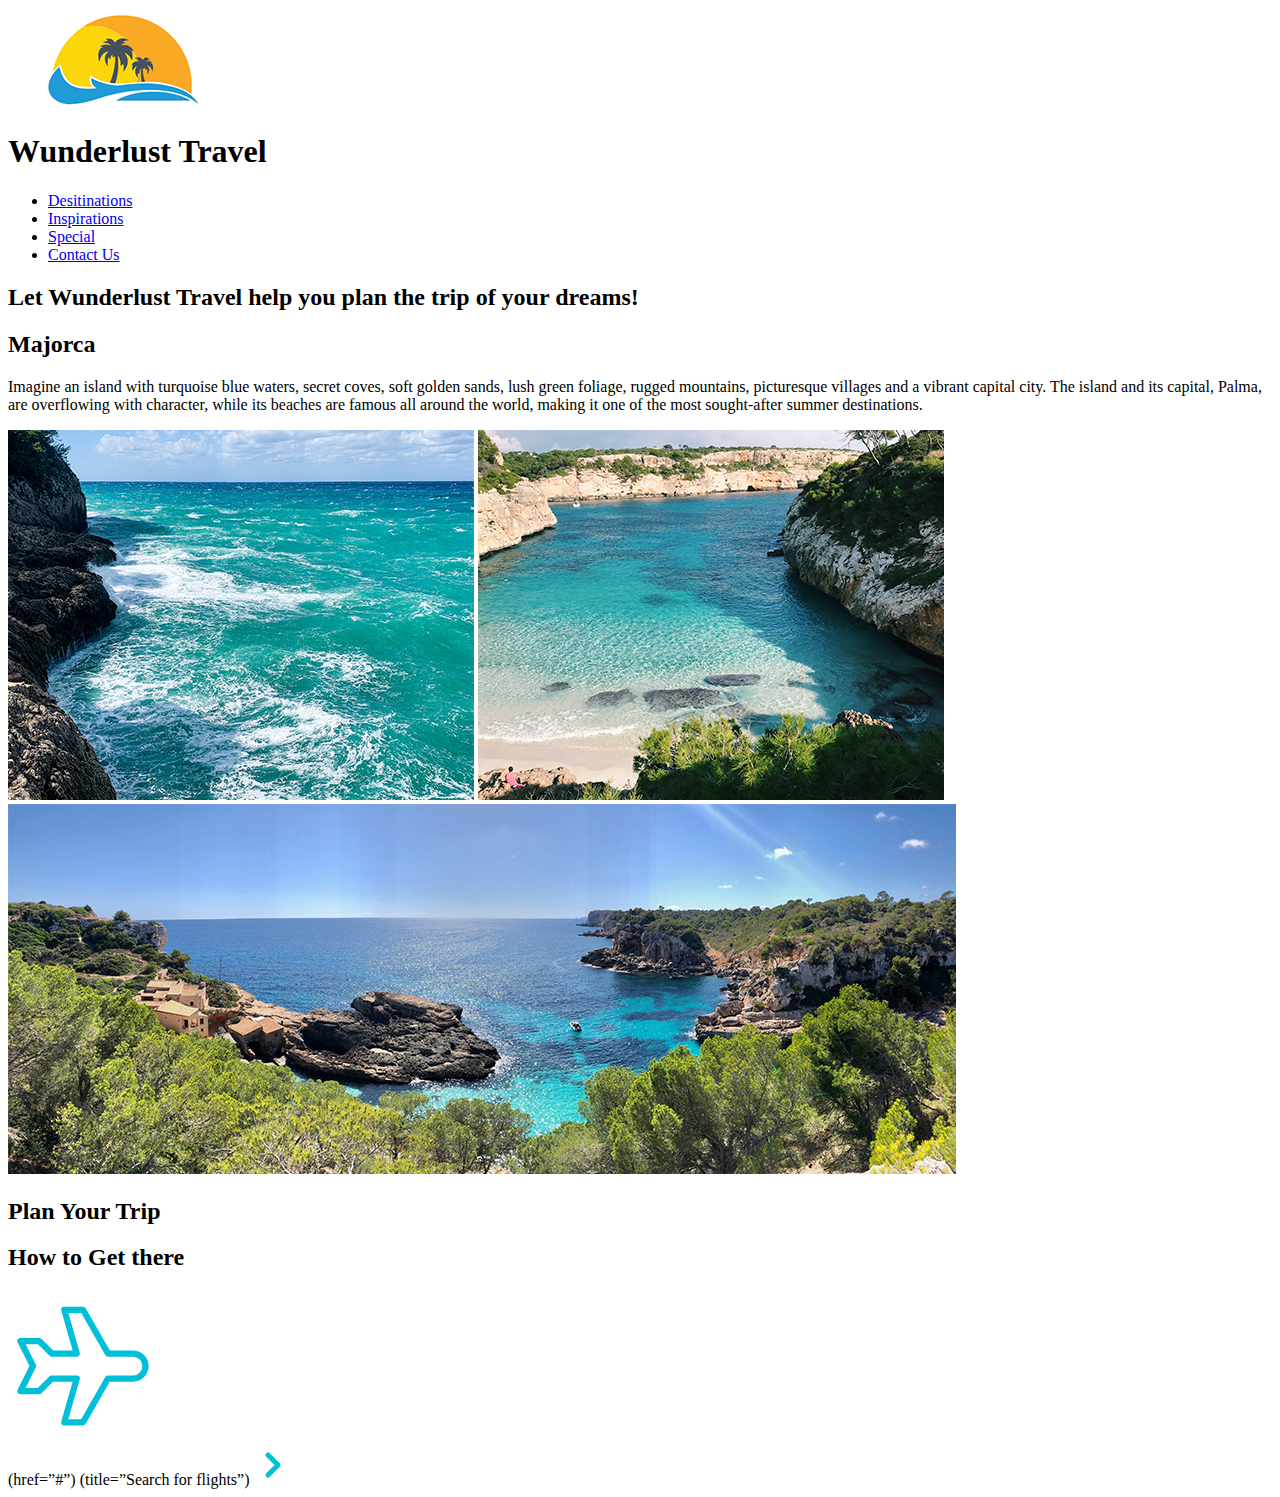
<file: index.html>
<!DOCTYPE hTML>
<html lang="en">
  <head>
            <meta charset="UTF-8">
            <meta name="viewport" content="width=divice-width, initial-scale=1">
            <title>Form Activity Solution File</title>

  </head>
  <body>
  <header>
    
    <img src="logo.png" alt="logo">  
    <h1> Wunderlust Travel</h1>
   <nav>
      <ul>
      <li><a href="#">Desitinations</a></li>
      <li><a href="#">Inspirations</a></li>
      <li><a href="#">Special</a></li>
      <li><a href="#">Contact Us</a></li>
      </ul>
   </nav>
    <h2>Let Wunderlust Travel help you plan the trip of your dreams!</h2>
  </header>  
       
      
  <section>
      <h2>Majorca</h2>
      <p> Imagine an island with turquoise blue waters, secret coves, soft golden sands, lush green foliage, rugged mountains, picturesque villages and a vibrant capital city. The island and its capital, Palma, are overflowing with character, while its beaches are famous all around the world, making it one of the most sought-after summer destinations.
      </p>

  </section>

      <img src="majorca-waves.png" alt="rockybeach">
      <img src="majorca-beach.png" alt="lagoon">
      <img src="majorca-cove.png" alt="beautiful seaside city">
 <section>
      <h2>Plan Your Trip</h2>
      <h2>How to Get there</h2>
      <svg xmlns="http://www.w3.org/2000/svg" class="icon icon-tabler icon-tabler-plane" width="150" height="150" viewBox="0 0 24 24" stroke-width="1" stroke="#00bfd8" fill="none" stroke-linecap="round" stroke-linejoin="round">
        <path stroke="none" d="M0 0h24v24H0z" fill="none"/>
        <path d="M16 10h4a2 2 0 0 1 0 4h-4l-4 7h-3l2 -7h-4l-2 2h-3l2 -4l-2 -4h3l2 2h4l-2 -7h3z" />
      </svg>

  </section>

  </body>
  
     <!-----> (href=”#”) (title=”Search for flights”)
     <title>Search for flights</title>
      <svg xmlns="http://www.w3.org/2000/svg" class="icon icon-tabler icon-tabler-chevron-right" width="40" height="40" viewBox="0 0 24 24" stroke-width="3" stroke="#00bfd8" fill="none" stroke-linecap="round" stroke-linejoin="round">
        <path stroke="none" d="M0 0h24v24H0z" fill="none"/>
        <polyline points="9 6 15 12 9 18" />
</html>
</file>
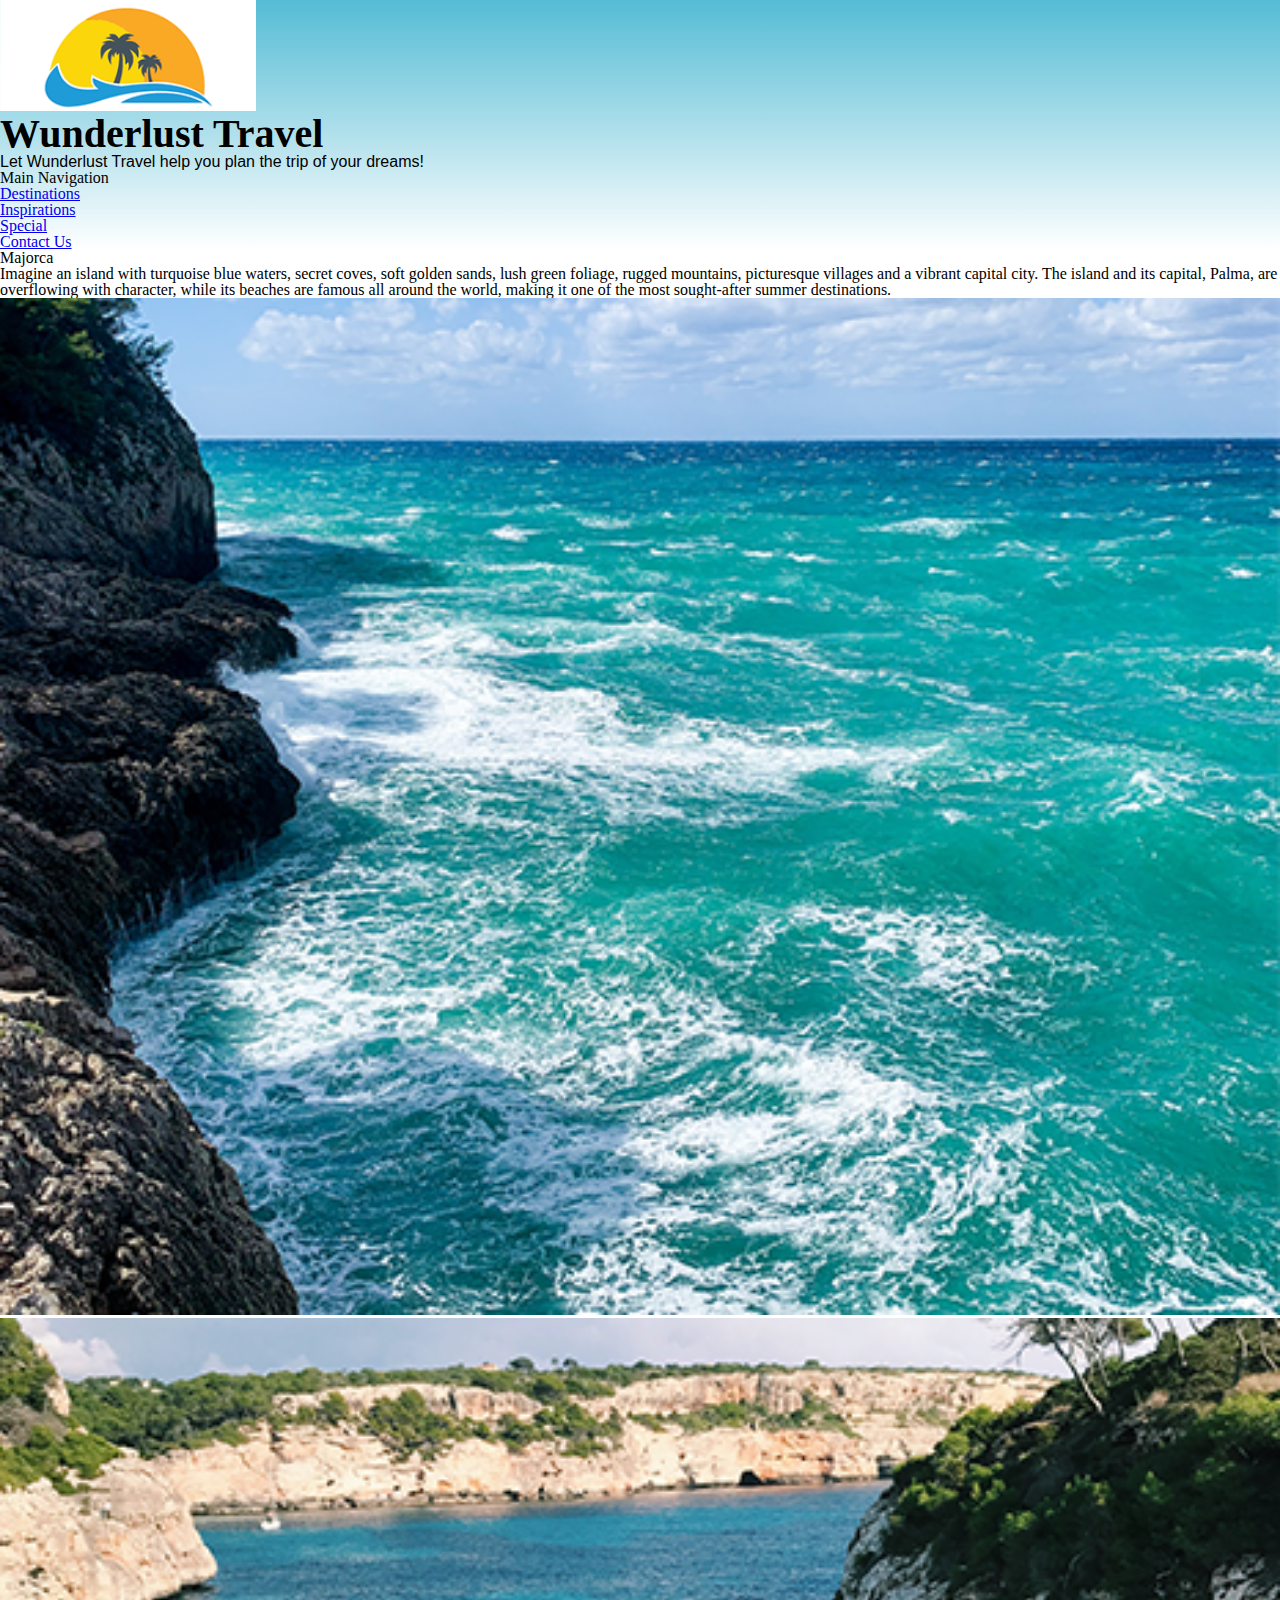
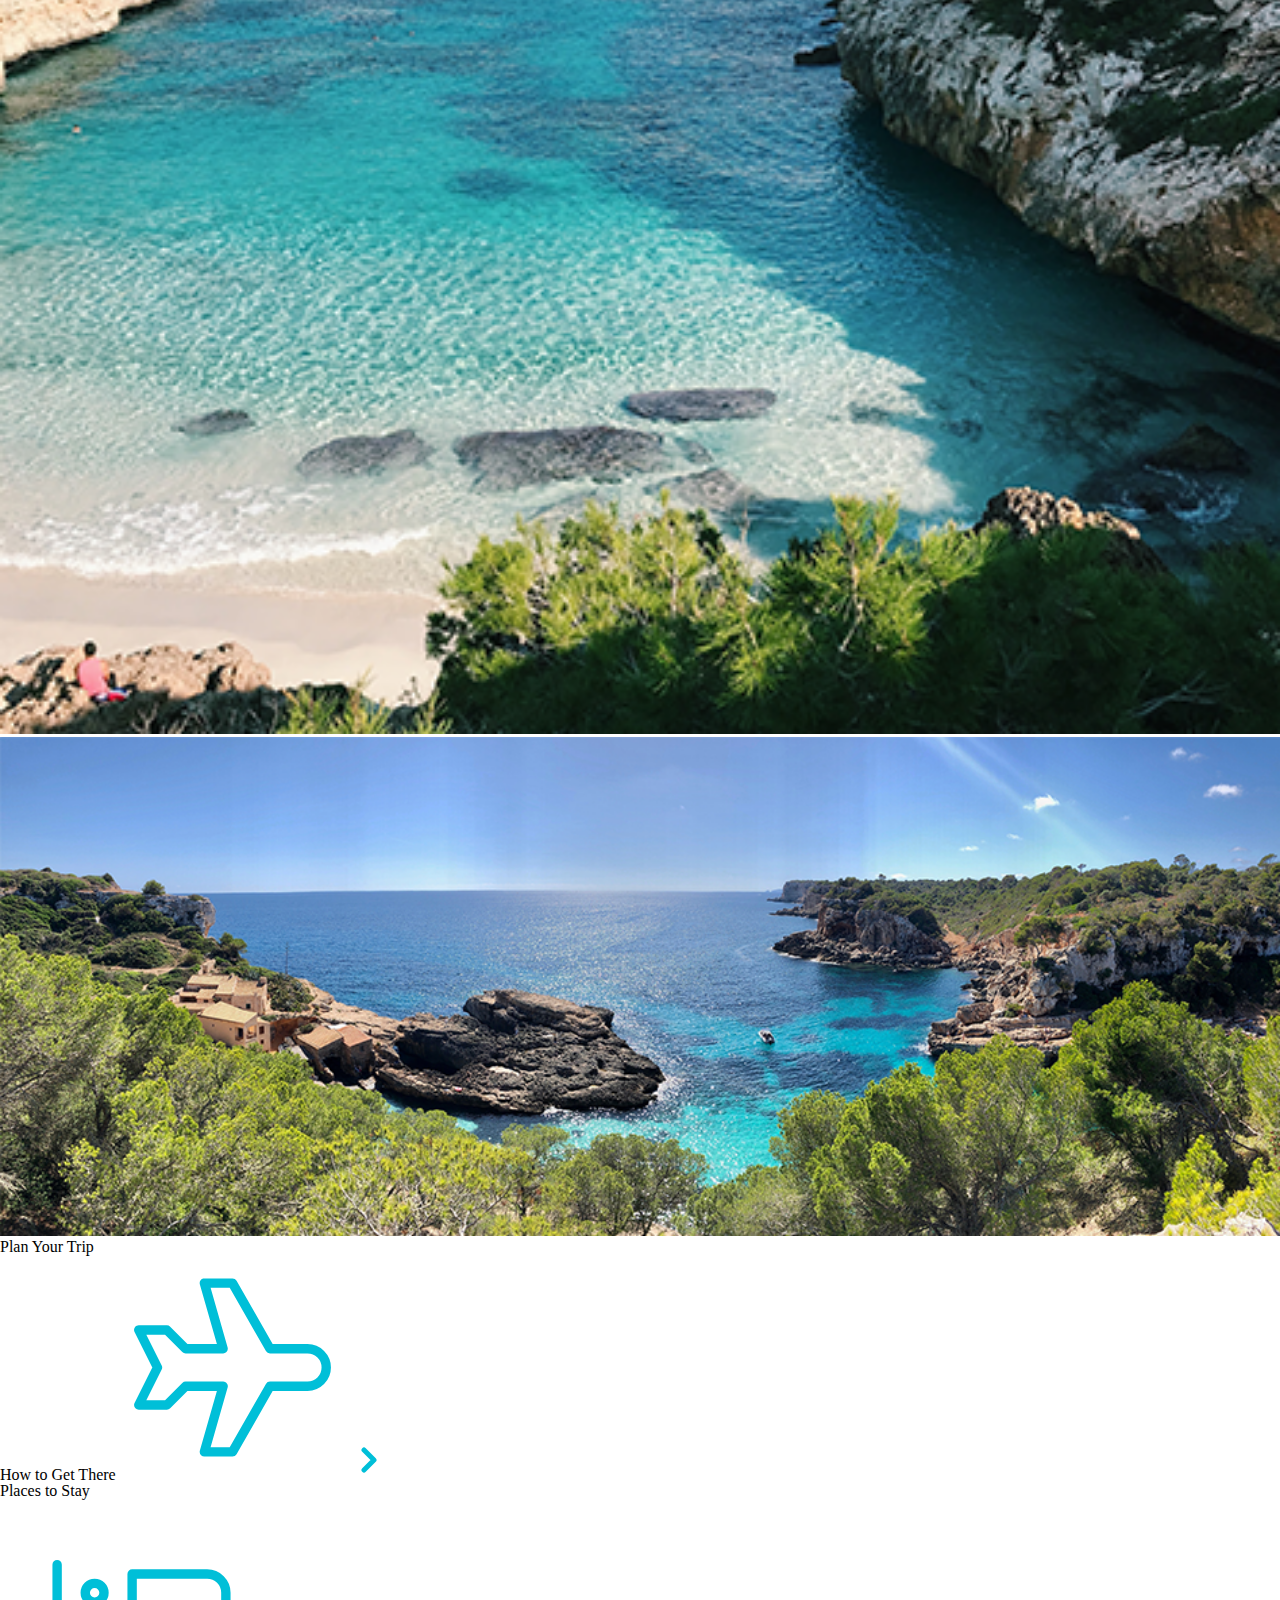
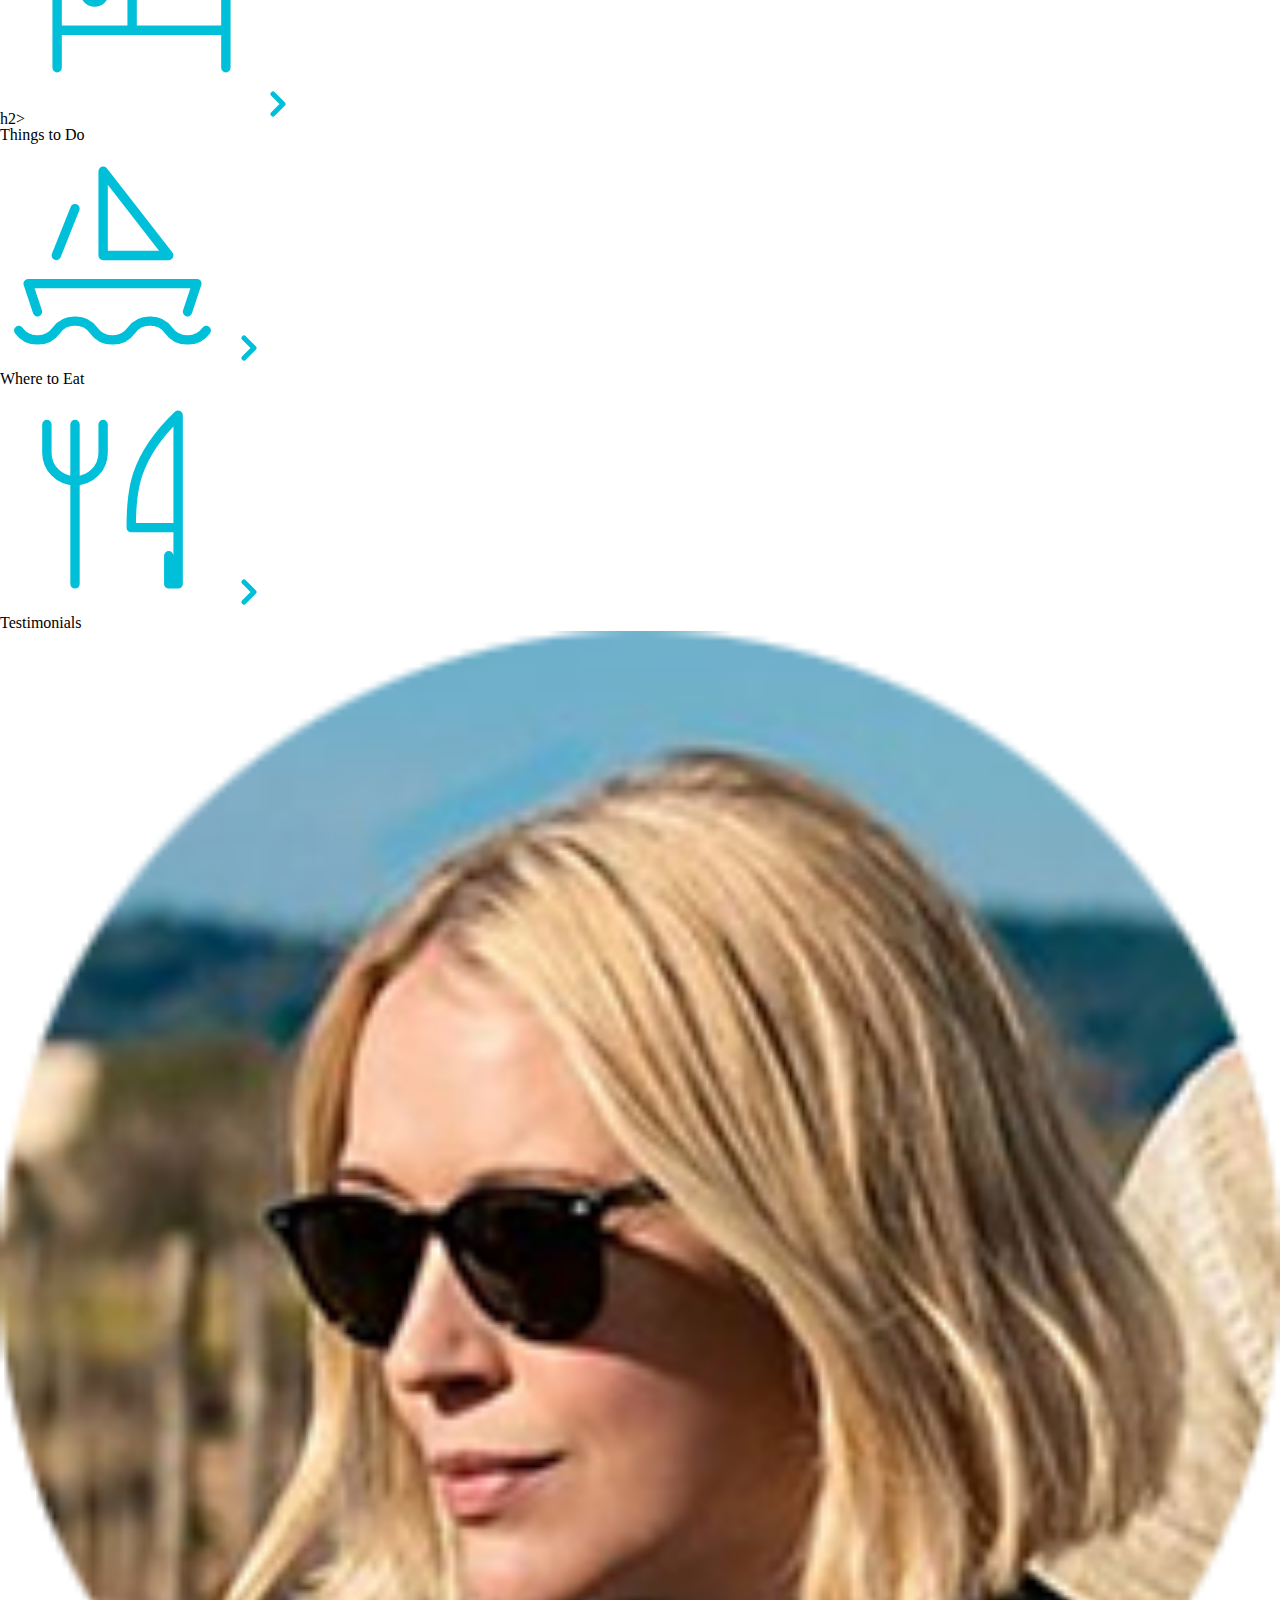
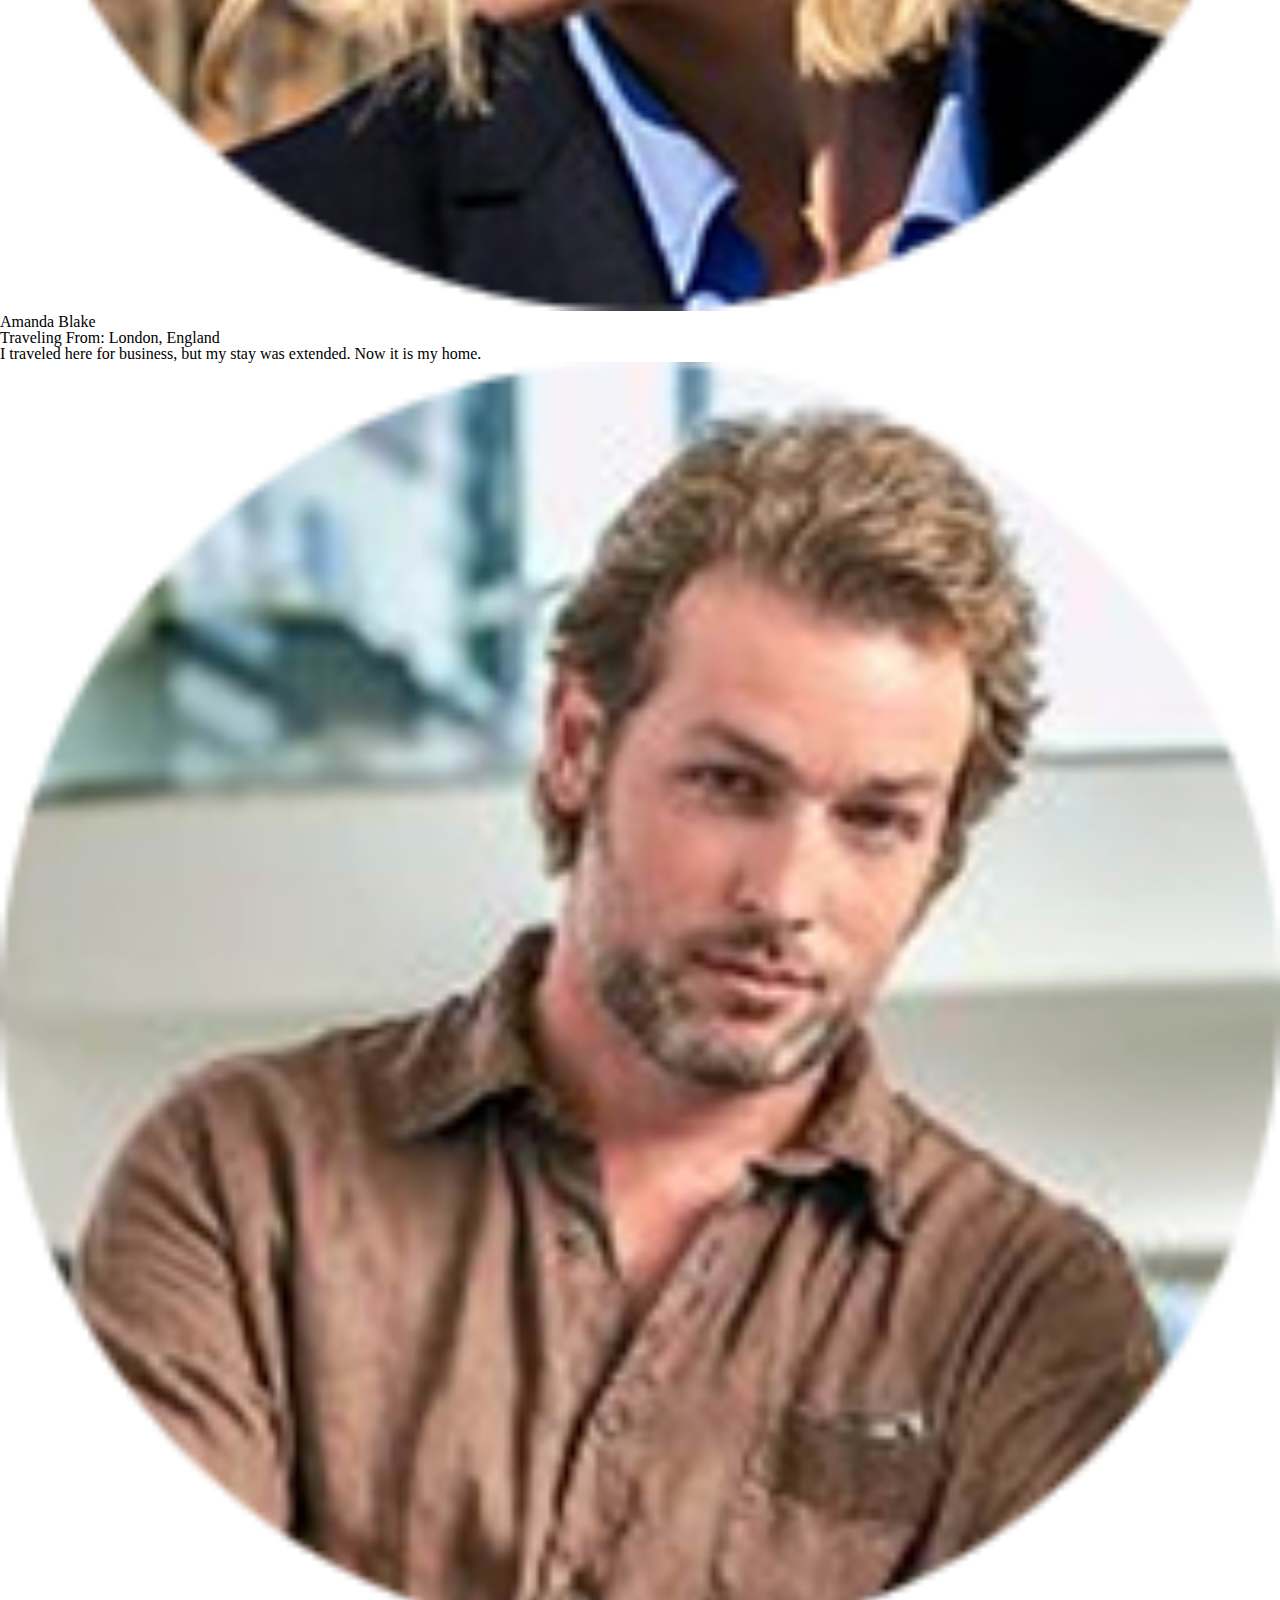
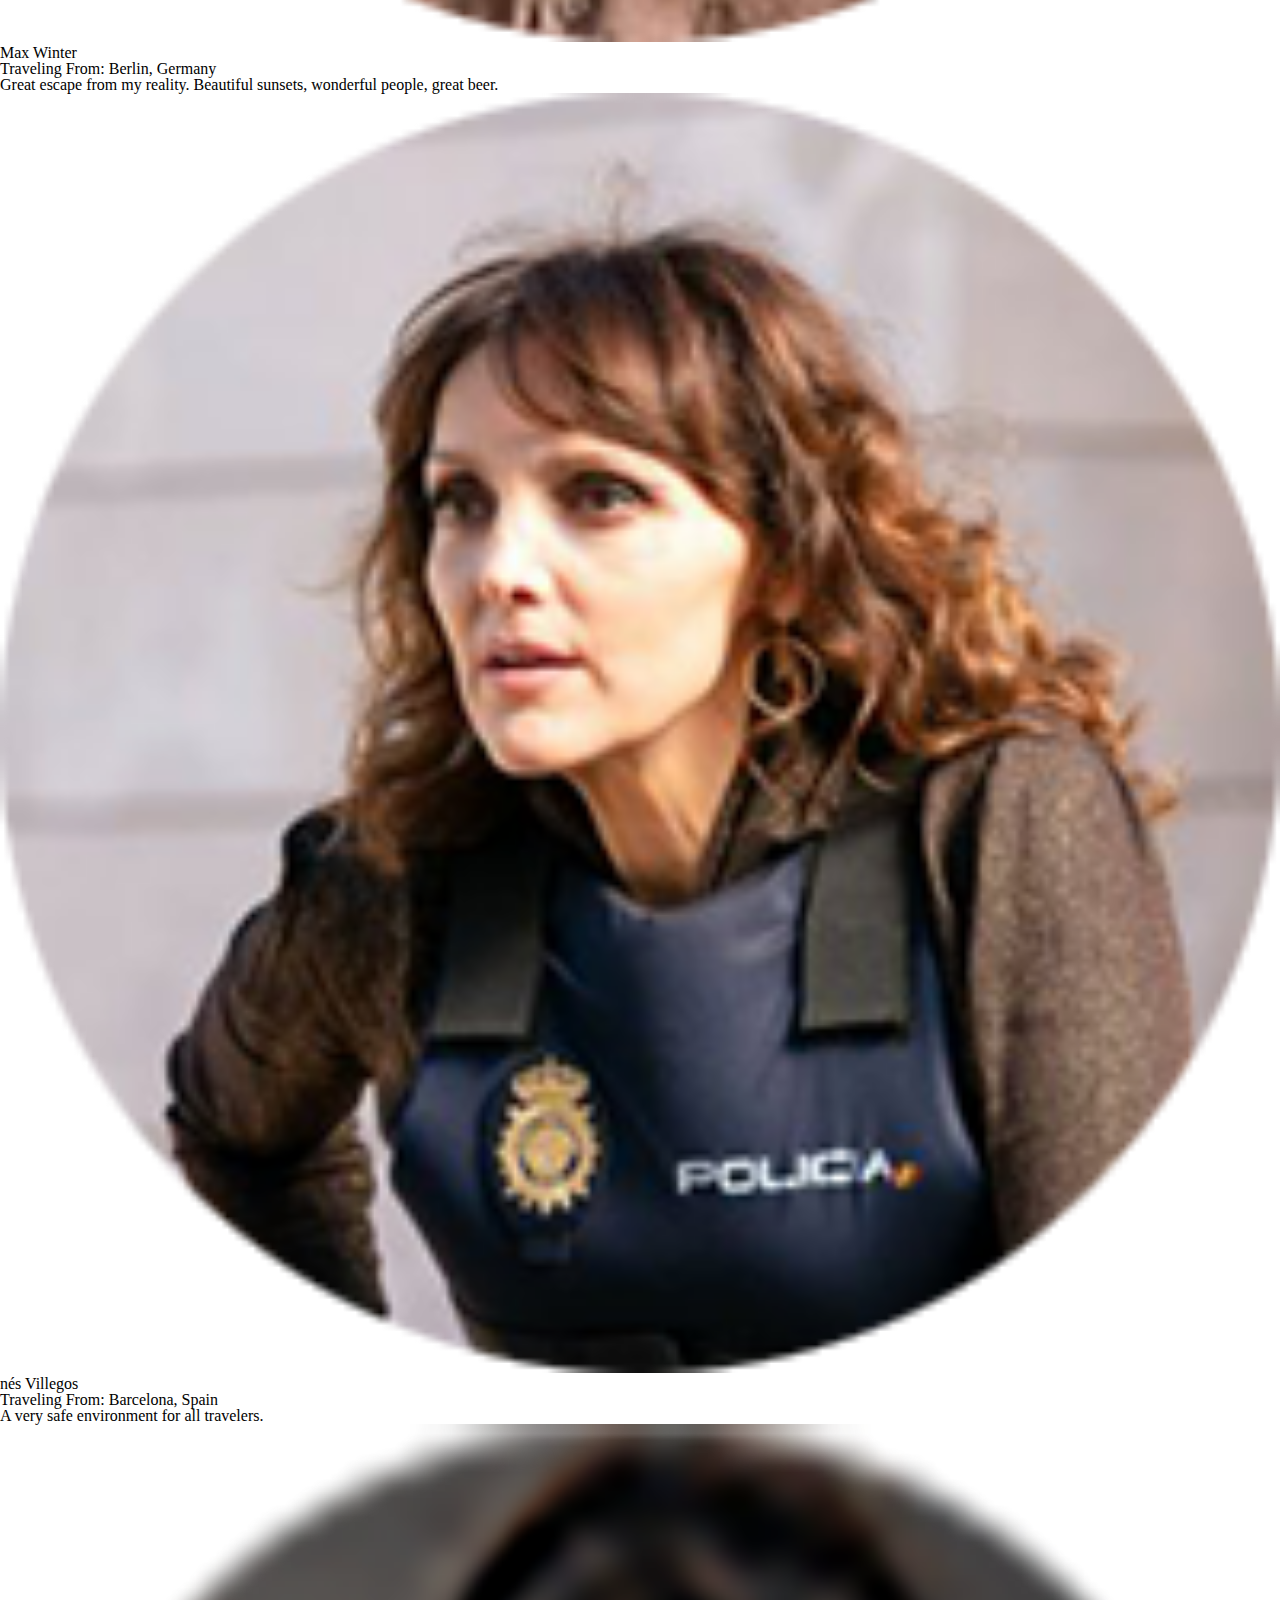
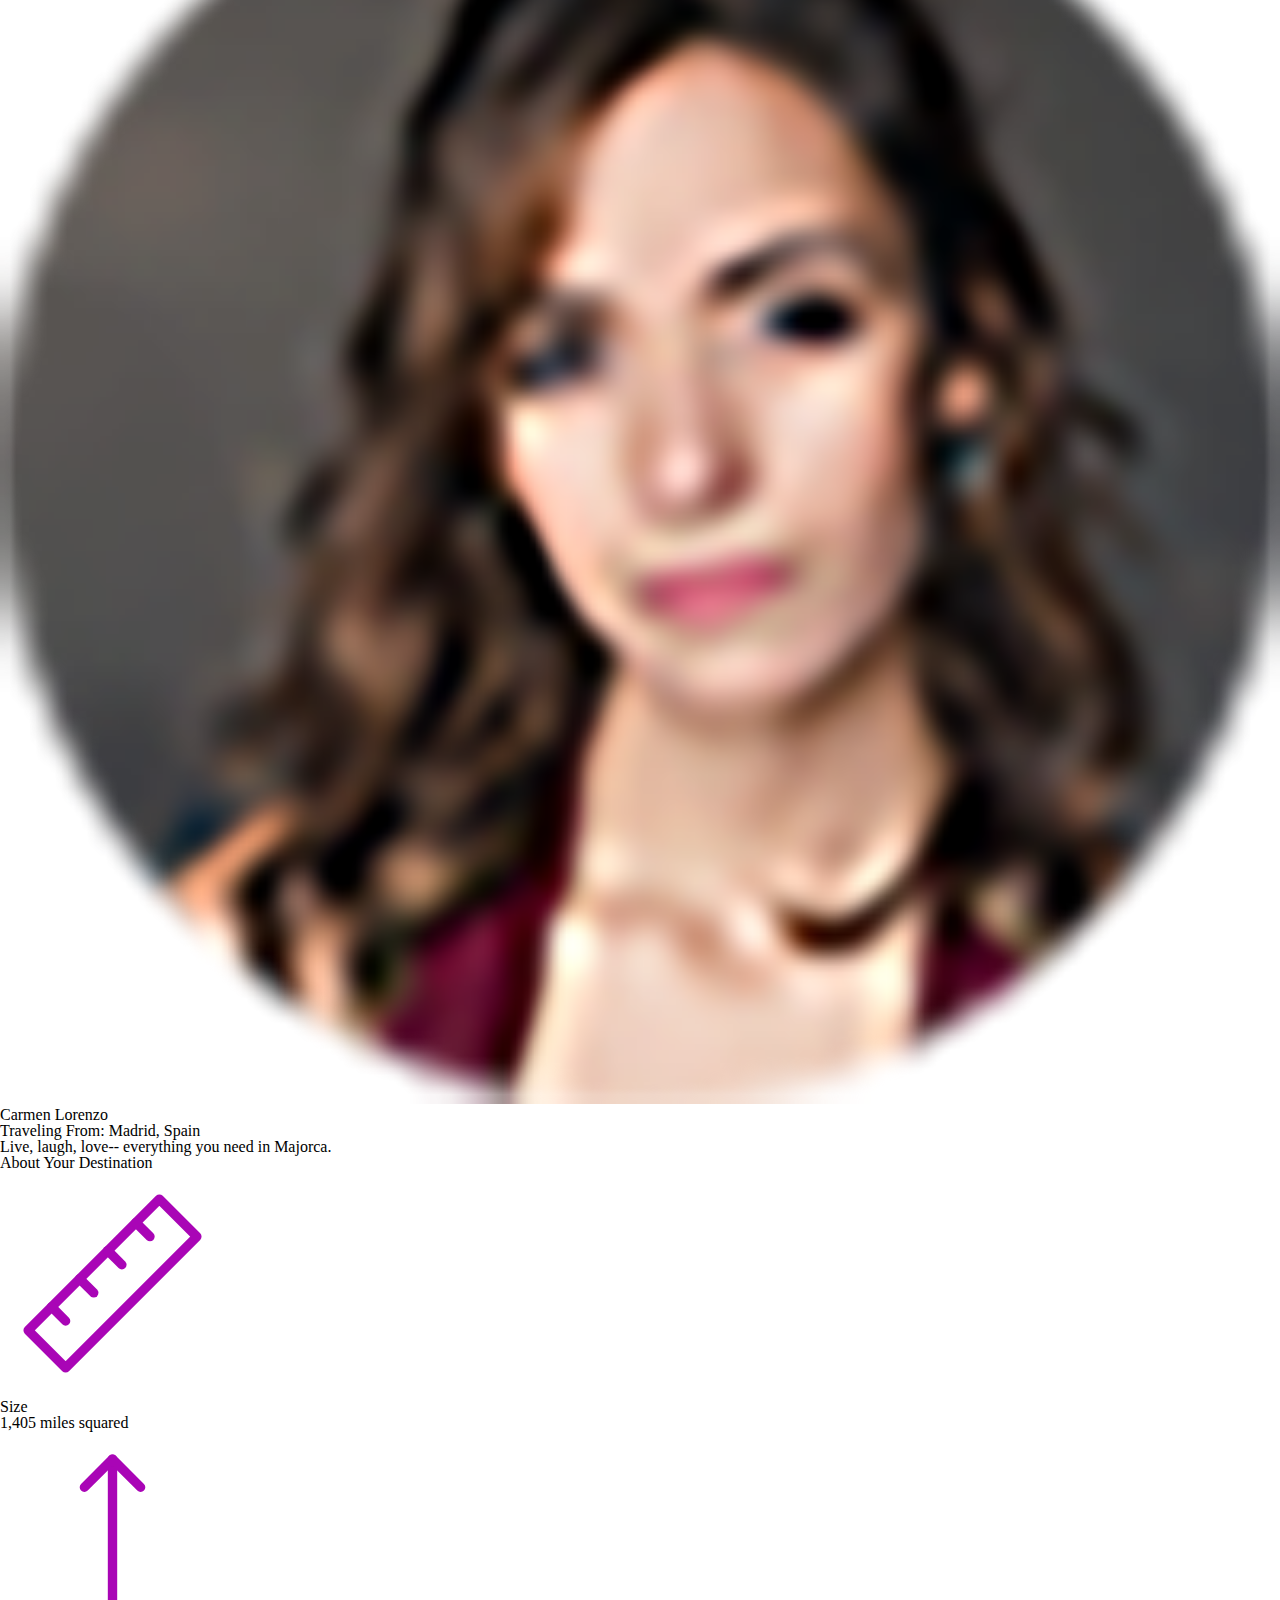
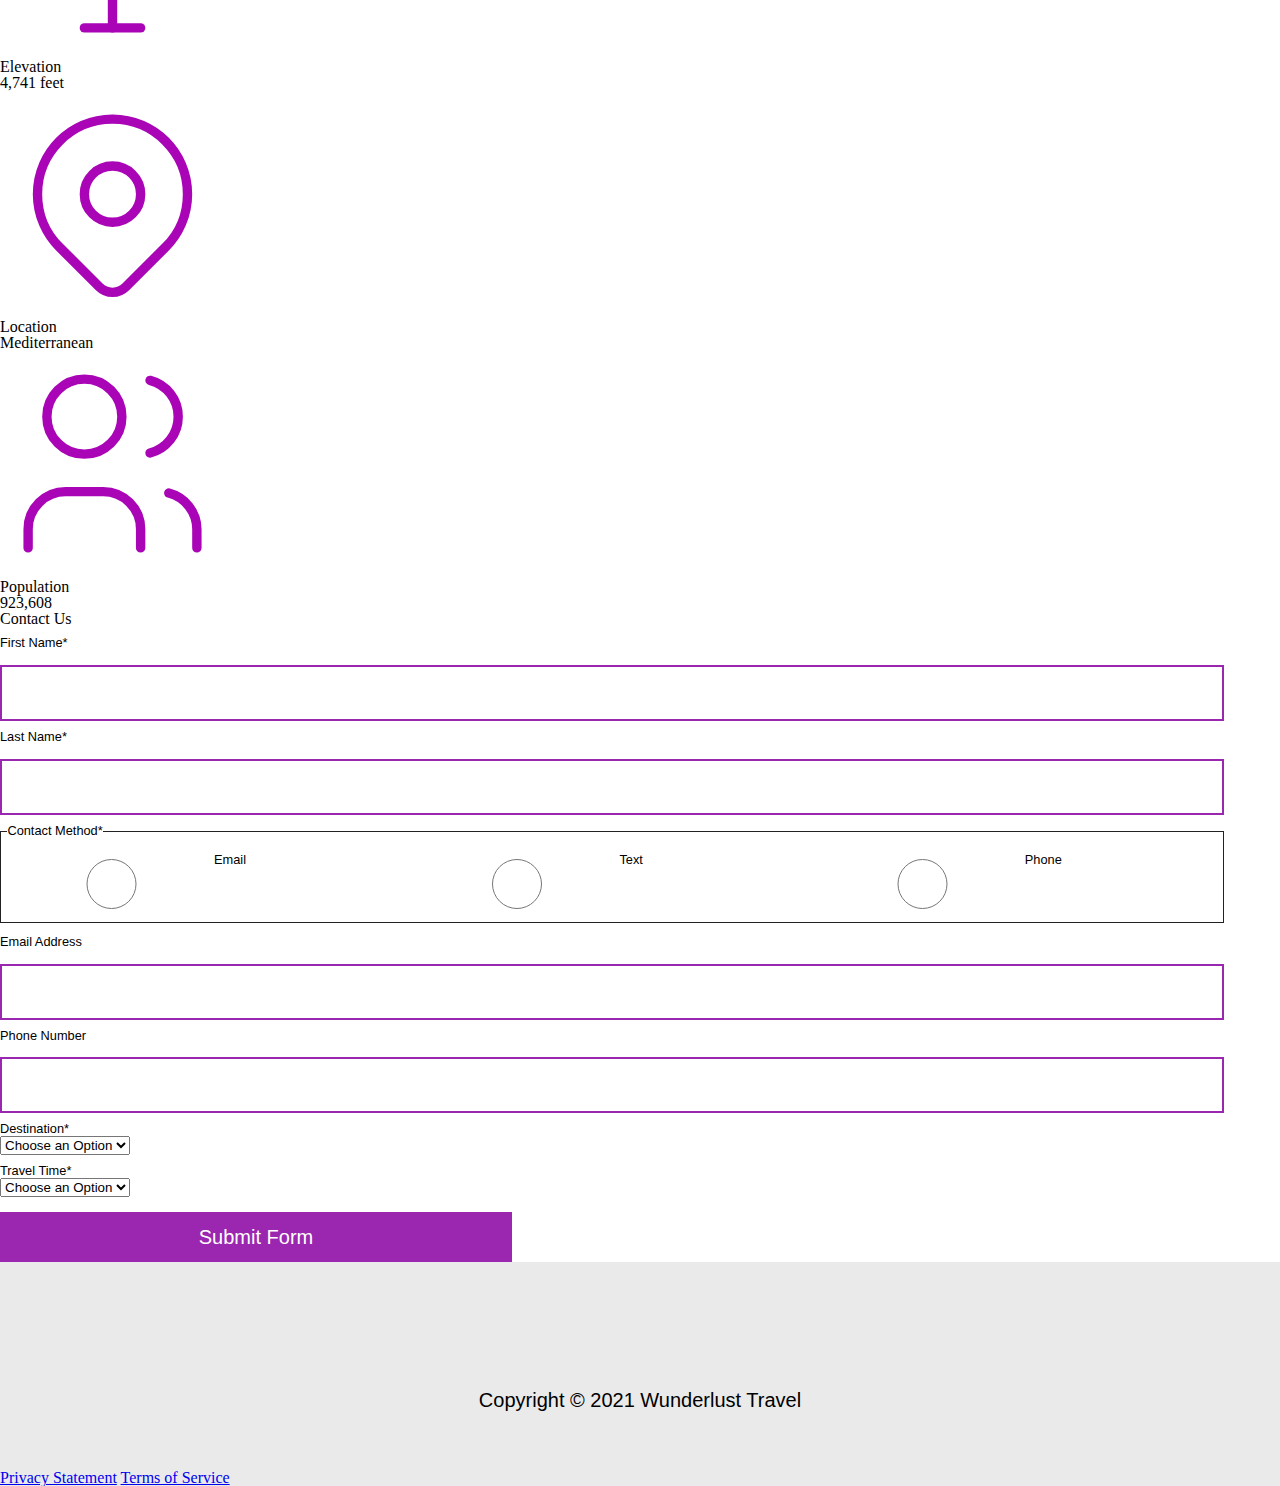
<file: majorca.html>
<!DOCTYPE html>
<html lang="en">
    <head>
<!--         Add all required tags in the head here - meta tags for SEO, responsiveness, and with info about the page, etc., in addition to tags to create a card on Twitter with a large image and open graph tags to allow for sharing on other social media sites -->

<!--META-->
    <meta charset="utf-8">
    <meta name="viewport" content="width=device-width,inital-scale=1.0">
    <meta name="author" content="Cecelia Bleeker">
    <meta name="description" content="Wunderlust Travel Company,Plan the trip of your dreams with us today!">

<link href="styles.css" rel="stylesheet">

<!--Twitter card-->
<meta name="twitter:card" content="summary_large_image"/>

<meta name="twitter:title" content="Majorca beaches"/>

<meta name="twitter:description" content="Imagine an island with turquoise blue waters, secret coves, soft golden sands, lush green foliage, rugged mountains, picturesque villages and a vibrant capital city. The island and its capital, Palma, are overflowing with character, while its beaches are famous all around the world, making it one of the most sought-after summer destinations."/>

<meta name="twitter:image" content="images/majorca-waves.png"/>

<meta name="twitter:url" value="file:///C:/Users/12696/Documents/cbleeker.github.io/wunderlust/majorca.html"/>

    <!-- Open Graph --> 
    <meta property="og:title"    Content="Wunderlust Travel"/>

    <meta property="og:url"    Content="file:///C:/Users/12696/Documents/cbleeker.github.io/wunderlust/majorca.html"/>
    
    <meta property="og:type"    Content="Website"/>
    
    <meta property="og:image"    Content="images/majorca-waves.png"/>

    <meta http-equiv="content-language" content="en,de,fr" />

    <link rel="author" href=""/>

    <meta name="copyright" content="The Owner" />
    <meta property="og:title"      content="The Bee Gees Discography">



    </head>
    <body>
<!--         Reveiew the document and add the proper tags to all of the headings  throughout. Use the outline feature in the validator to ensure that these have been added correctly. See the image of the correct outline as a reference if you have questions 

Also review the alt text on all of the images to ensure that it is descriptive and appropriate-->
        <header>
            <img src="images/logo.png" alt="The Wunderlust logo shows blue waves and the outline of two palm trees against an orange sun">
            <h1>Wunderlust Travel</h1>
            <p>Let Wunderlust Travel help you plan the trip of your dreams!</p>
            <nav>
                Main Navigation
                <ul>
                    <li><a href="#">Destinations</a></li>
                    <li><a href="#">Inspirations</a></li>
                    <li><a href="#">Special</a></li>
                    <li><a href="#">Contact Us</a></li>
                </ul>
            </nav>
        </header>
        <main>
            <article>  
                <h2>Majorca</h2>
                <p>Imagine an island with turquoise blue waters, secret coves, soft golden sands, lush green foliage, rugged mountains, picturesque villages and a vibrant capital city. The island and its capital, Palma, are overflowing with character, while its beaches are famous all around the world, making it one of the most sought-after summer destinations.</p>
                <img src="images/majorca-waves.png" alt="Turquoise blue waters with white wave caps crashing against a rock cliff">
                <img src="images/majorca-beach.png" alt="beach">
                <img src="images/majorca-cove.png" alt="Deep blue water leading to the horizon with the island and trees in the foreground">
                <section>
                    <h2>Plan Your Trip</h2>
                    <section>
                        How to Get There
                        <svg xmlns="http://www.w3.org/2000/svg" class="icon icon-tabler icon-tabler-plane" width="225" height="225" viewBox="0 0 24 24" stroke-width="1" stroke="#00bfd8" fill="none" stroke-linecap="round" stroke-linejoin="round"> <path stroke="none" d="M0 0h24v24H0z" fill="none"/> <path d="M16 10h4a2 2 0 0 1 0 4h-4l-4 7h-3l2 -7h-4l-2 2h-3l2 -4l-2 -4h3l2 2h4l-2 -7h3z" /></svg>
                        <a href="#" title="Search for flights">
                            <svg xmlns="http://www.w3.org/2000/svg" class="icon icon-tabler icon-tabler-chevron-right" width="40" height="40" viewBox="0 0 24 24" stroke-width="3" stroke="#00bfd8" fill="none" stroke-linecap="round" stroke-linejoin="round"><path stroke="none" d="M0 0h24v24H0z" fill="none"/><polyline points="9 6 15 12 9 18" /></svg>
                        </a>
                    </section>      
                    <section>
                        <h2>Places to Stay</h2>h2>
                        <svg xmlns="http://www.w3.org/2000/svg" class="icon icon-tabler icon-tabler-bed" width="225" height="225" viewBox="0 0 24 24" stroke-width="1" stroke="#00bfd8" fill="none" stroke-linecap="round" stroke-linejoin="round"><path stroke="none" d="M0 0h24v24H0z" fill="none"/><path d="M3 7v11m0 -4h18m0 4v-8a2 2 0 0 0 -2 -2h-8v6" /><circle cx="7" cy="10" r="1" /></svg>
                        <a href="#" title="Search for hotels">
                            <svg xmlns="http://www.w3.org/2000/svg" class="icon icon-tabler icon-tabler-chevron-right" width="40" height="40" viewBox="0 0 24 24" stroke-width="3" stroke="#00bfd8" fill="none" stroke-linecap="round" stroke-linejoin="round"><path stroke="none" d="M0 0h24v24H0z" fill="none"/><polyline points="9 6 15 12 9 18" /></svg> 
                        </a>
                    </section>
                    <section>
                        <h2>Things to Do</h2>
                        <svg xmlns="http://www.w3.org/2000/svg" class="icon icon-tabler icon-tabler-sailboat" width="225" height="225" viewBox="0 0 24 24" stroke-width="1" stroke="#00bfd8" fill="none" stroke-linecap="round" stroke-linejoin="round"><path stroke="none" d="M0 0h24v24H0z" fill="none"/><path d="M2 20a2.4 2.4 0 0 0 2 1a2.4 2.4 0 0 0 2 -1a2.4 2.4 0 0 1 2 -1a2.4 2.4 0 0 1 2 1a2.4 2.4 0 0 0 2 1a2.4 2.4 0 0 0 2 -1a2.4 2.4 0 0 1 2 -1a2.4 2.4 0 0 1 2 1a2.4 2.4 0 0 0 2 1a2.4 2.4 0 0 0 2 -1" /><path d="M4 18l-1 -3h18l-1 3" /><path d="M11 12h7l-7 -9v9" /><line x1="8" y1="7" x2="6" y2="12" /></svg>
                        <a href="#" title="Search for Activities">
                            <svg xmlns="http://www.w3.org/2000/svg" class="icon icon-tabler icon-tabler-chevron-right" width="40" height="40" viewBox="0 0 24 24" stroke-width="3" stroke="#00bfd8" fill="none" stroke-linecap="round" stroke-linejoin="round"><path stroke="none" d="M0 0h24v24H0z" fill="none"/><polyline points="9 6 15 12 9 18" /></svg> 
                        </a>                     
                    </section>    
                    <section>
                        <h2>Where to Eat</h2>
                        <svg xmlns="http://www.w3.org/2000/svg" class="icon icon-tabler icon-tabler-tools-kitchen-2" width="225" height="225" viewBox="0 0 24 24" stroke-width="1" stroke="#00bfd8" fill="none" stroke-linecap="round" stroke-linejoin="round"><path stroke="none" d="M0 0h24v24H0z" fill="none"/><path d="M19 3v12h-5c-.023 -3.681 .184 -7.406 5 -12zm0 12v6h-1v-3m-10 -14v17m-3 -17v3a3 3 0 1 0 6 0v-3" /></svg>
                        <a href="#" title="Search for Restaurants">
                            <svg xmlns="http://www.w3.org/2000/svg" class="icon icon-tabler icon-tabler-chevron-right" width="40" height="40" viewBox="0 0 24 24" stroke-width="3" stroke="#00bfd8" fill="none" stroke-linecap="round" stroke-linejoin="round"><path stroke="none" d="M0 0h24v24H0z" fill="none"/><polyline points="9 6 15 12 9 18" /></svg>                          
                        </a>
                    </section>   
                </section>
                <section>
                    <h2>Testimonials</h2>
                    <section>
                        <!--Miranda was spelled MIRANDO,lol thats why it wasn't showing up-->
                        <img src="images/miranda-blake.png" alt="Miranda Blake has a blonde bob and is wearing dark sunglasses">
                        <h3>Amanda Blake</h3>
                        <p>Traveling From: London, England</p>
                        <q>I traveled here for business, but my stay was extended. Now it is my home.</q>
                    </section>
                    <section>
                        <img src="images/max-winter.png" alt="Max Winter">
                        <h3>Max Winter</h3>
                        <p>Traveling From: Berlin, Germany</p>
                        <q>Great escape from my reality. Beautiful sunsets, wonderful people, great beer.</q>
                    </section>
                    <section>
                        <img src="images/ines-villegoes.png" alt="lady person">
                        <h3>nés Villegos</h3>
                        <p>Traveling From: Barcelona, Spain</p>
                        <q>A very safe environment for all travelers.</q>
                    </section>
                    <section>
                        <img src="images/carmen-lorenzo.png" alt="Carmen Lorenzo has long, dark brown hair and is wearing gold hoop earrings">
                        <h3>Carmen Lorenzo</h3>
                        <p>Traveling From: Madrid, Spain</p>
                        <q>Live, laugh, love-- everything you need in Majorca.</q>
                    </section>
                </section>
                <section>
                    <h2>About Your Destination</h2>
                    <section>
                        <svg xmlns="http://www.w3.org/2000/svg" class="icon icon-tabler icon-tabler-ruler-2" width="225" height="225" viewBox="0 0 24 24" stroke-width="1" stroke="#a905b6" fill="none" stroke-linecap="round" stroke-linejoin="round"><path stroke="none" d="M0 0h24v24H0z" fill="none"/><path d="M17 3l4 4l-14 14l-4 -4z" /><path d="M16 7l-1.5 -1.5" /><path d="M13 10l-1.5 -1.5" /><path d="M10 13l-1.5 -1.5" /><path d="M7 16l-1.5 -1.5" /></svg>
                        <h4>Size</h4>
                        <p>1,405 miles squared</p>
                    </section>
                    <section>
                        <svg xmlns="http://www.w3.org/2000/svg" class="icon icon-tabler icon-tabler-arrow-top-bar" width="225" height="225" viewBox="0 0 24 24" stroke-width="1" stroke="#a905b6" fill="none" stroke-linecap="round" stroke-linejoin="round"><path stroke="none" d="M0 0h24v24H0z" fill="none"/><line x1="12" y1="21" x2="12" y2="3" /><path d="M15 6l-3 -3l-3 3" /><line x1="9" y1="21" x2="15" y2="21" /></svg>
                        <h4>Elevation</h4>
                        <p>4,741 feet</p>
                    </section>
                    <section>
                        <svg xmlns="http://www.w3.org/2000/svg" class="icon icon-tabler icon-tabler-map-pin" width="225" height="225" viewBox="0 0 24 24" stroke-width="1" stroke="#a905b6" fill="none" stroke-linecap="round" stroke-linejoin="round"><path stroke="none" d="M0 0h24v24H0z" fill="none"/><circle cx="12" cy="11" r="3" /><path d="M17.657 16.657l-4.243 4.243a2 2 0 0 1 -2.827 0l-4.244 -4.243a8 8 0 1 1 11.314 0z" /></svg>
                        <h4>Location</h4>
                        <p>Mediterranean</p>
                    </section>
                    <section>
                        <svg xmlns="http://www.w3.org/2000/svg" class="icon icon-tabler icon-tabler-users" width="225" height="225" viewBox="0 0 24 24" stroke-width="1" stroke="#a905b6" fill="none" stroke-linecap="round" stroke-linejoin="round"><path stroke="none" d="M0 0h24v24H0z" fill="none"/><circle cx="9" cy="7" r="4" /><path d="M3 21v-2a4 4 0 0 1 4 -4h4a4 4 0 0 1 4 4v2" /><path d="M16 3.13a4 4 0 0 1 0 7.75" /><path d="M21 21v-2a4 4 0 0 0 -3 -3.85" /></svg>
                        <h4>Population</h4>
                        <p>923,608</p>
                    </section>
                </section>
                <section>
                    Contact Us
                    <form method="post" action="https://wp.zybooks.com/form-viewer.php">
                        <label for="fName">First Name<span>*</span></label>
                        <input type="text" name="fName" id="fName" autocomplete="given-name" required>
                        <label for="lName">Last Name<span>*</span></label>
                        <input type="text" name="lName" id="lName" autocomplete="family-name" required>
                        <fieldset>
                            <legend>Contact Method<span>*</span></legend>
                            <input type="radio" name="contactPref" id="prefEmail" required>
                            <label for="prefEmail">Email</label>
                            <input type="radio" name="contactPref" id="prefText">
                            <label for="prefText">Text</label>
                            <input type="radio" name="contactPref" id="prefPhone">
                            <label for="prefPhone">Phone</label>
                        </fieldset>
                        <label for="email">Email Address</label>
                        <input type="email" name="email" id="email" autocomplete="email">
                        <label for="phone">Phone Number</label>
                        <input type="tel" name="phone" id="phone" autocomplete="tel">
                        <label for="destination">Destination<span>*</span></label>
                        <select name="destination" id="destination" required>
                            <option value="">Choose an Option</option>
                            <option value="barcelona">Barcelona</option>
                            <option value="granada">Granada</option>
                            <option value="ibiza">Ibiza</option>
                            <option value="madrid">Madrid</option>
                            <option value="majora">Majora</option>
                            <option value="seville">Seville</option>
                            <option value="tenerife">Tenerife</option>
                            <option value="valencia">Valencia</option>
                        </select>
                        <label for="travelTime">Travel Time<span>*</span></label>
                        <select name="travelTime" id="travelTime" required>
                            <option value="">Choose an Option</option>
                            <option value="fall">Fall</option>
                            <option value="winter">Winter</option>
                            <option value="spring">Spring</option>
                            <option value="summer">Summer</option>
                            <option value="flexible">Flexible</option>
                        </select>
                        <input type="submit" name="mySubmit" id="mySubmit" value="Submit Form">
                    </form>
                </section>
            </article>
        </main>
        <footer>
            <p>Copyright &copy; 2021 Wunderlust Travel</p>
            <a href="#">Privacy Statement</a>
            <a href="#">Terms of Service</a>
        </footer>
    </body>
</html>
</file>
<file: styles.css>
/*CECELIA BLEEKER*/


/* http://meyerweb.com/eric/tools/css/reset/ 
   v2.0 | 20110126
   License: none (public domain)
*/

html, body, div, span, applet, object, iframe,
h1, h2, h3, h4, h5, h6, p, blockquote, pre,
a, abbr, acronym, address, big, cite, code,
del, dfn, em, img, ins, kbd, q, s, samp,
small, strike, strong, sub, sup, tt, var,
b, u, i, center,
dl, dt, dd, ol, ul, li,
fieldset, form, label, legend,
table, caption, tbody, tfoot, thead, tr, th, td,
article, aside, canvas, details, embed, 
figure, figcaption, footer, header, hgroup, 
menu, nav, output, ruby, section, summary,
time, mark, audio, video {
	margin: 0;
	padding: 0;
	border: 0;
	font-size: 100%;
	font: inherit;
	vertical-align: baseline;
}
/* HTML5 display-role reset for older browsers */
article, aside, details, figcaption, figure, 
footer, header, hgroup, menu, nav, section {
	display: block;
}
body {
	line-height: 1;
}
ol, ul {
	list-style: none;
}
blockquote, q {
	quotes: none;
}
blockquote:before, blockquote:after,
q:before, q:after {
	content: '';
	content: none;
}
table {
	border-collapse: collapse;
	border-spacing: 0;
}
/*-----------------------^ RESET ^--------------------------*/ 

header {
    background-image: linear-gradient(#55BCD5, white);
}

header img {
    background-color: transparent;
    width: 20%; 

}

#menu-toggle ul {
    display: flex;
    justify-content: flex-end;
    align-items: center;

}

#menu-toggle li {
   list-style: none;
   margin-right: 100px;
}



#menu-toggle a {
    text-decoration: none;
    color: black;
    border: 10px solid white;
    background-color: white;
}









img { 
    width: 100%; 
    height: auto;
}

header p {
    font-family: 'Montserrat', sans-serif;
}
header h1{
    font-family: 'Molle', cursive;
    font-size: 40px;
    font-weight: bold;
}

#intro h2 {
    font-family: 'Molle', cursive;
    font-size: 30px;
    font-weight: bold;
}

#intro p {
    font-family: 'Montserrat', sans-serif;
}

#plan {
    background-color: #F6D64A;
}

#plan img {
    background-color: #55BCD5;
    border: 5px solid white;
    border-radius: 5%;
    width: 100%; 
    height: auto;
}

#about img {
    background-color:#499BD2;
    border: 0px solid white;
    width: 80%; 


}

#about {
    background-color: #499BD2;
}


form{
    font-family: 'Montserrat', sans-serif;
    font-weight: normal;
    font-size: 80%;
    display: block;
}

input, label, fieldset{
	display: inline-flex;
	width: 95%;
}

label {
   padding-top: 10px;
}


form input {
    border: 2px solid #9B26B0;
    height: 50px;
    margin-top: 15px;
}



input[type=submit]{
    background-color: #9B26B0;
    width: 40%;
    color: white;
    font-size: 20px;
    font-family: 'Montserrat', sans-serif;
}
#contact{
    font-family: 'Molle', cursive;
    font-weight: bold;
    font-size: 25px;
}

fieldset{
	border: 1px solid #222;
	padding: 0.5em 0 1em 0.5em;
	margin: 0.75em 0 0.25em 0;
	width: 98%;
	display: grid;
	grid-template-columns: 1fr 3fr 1fr 3fr;
}

#img-grid{
    display: grid;
}



#contact div {
    width: 95%;
    padding: 20px;
    text-align: center;

}

#contact h3 {
    font-size: 30px;
}

.form-required {
    font-size: 15px;
    font-weight: normal;
    font-family: 'Montserrat', sans-serif;
}



footer {
    background-color: #EAEAEA;
    padding-top: 10%;
}






/*----------------SMALL SCREEN----------------------*/ 
@media screen and (min-width: 320px){
    body {
        min-width: 320px;
    }
    #plan{
        padding: 0px 80px;
    }
    #about div {
        display: grid;
        grid-gap: 16px;
        grid-template-columns: repeat(2, 1fr);
    }
    footer p {
        font-size: 20px; 
        font-family: 'Montserrat', sans-serif;
        font-weight: normal;
        text-align: center;
        padding-bottom: 60px;
    }



}

/*---------------MEDIUM SCREEN----------------------*/
@media screen and (min-width: 768px){
    #img-grid{
        width: 100%;
    }
    #about div {
        display: grid;
        grid-gap: 16px;
        grid-template-columns: 1fr 1fr 1fr 1fr;
    }

    #plan div {
        display: grid;
        grid-gap: 16px;
        grid-template-columns: repeat(2, 1fr);
    }

    form{
        font-family: 'Montserrat', sans-serif;
        font-weight: normal;
        font-size: 80%;
        display: block;
    }

    input, label, fieldset{
        display: flex;
        width: 95%;
        grid-template-columns: 2fr;
    }

} 

/*---------------LARGE SCREEN-----------------------*/
@media screen and (min-width: 1400px){
    #plan div{
        display: grid;
        grid-gap: 16px;
        grid-template-columns: 1fr 1fr 1fr 1fr;
    }
    input, label, fieldset{
        display: flex;
        width: 95%;
        grid-template-columns: 2fr 2fr;
    }

    form {
        display: flex;
    }
}
</file>
